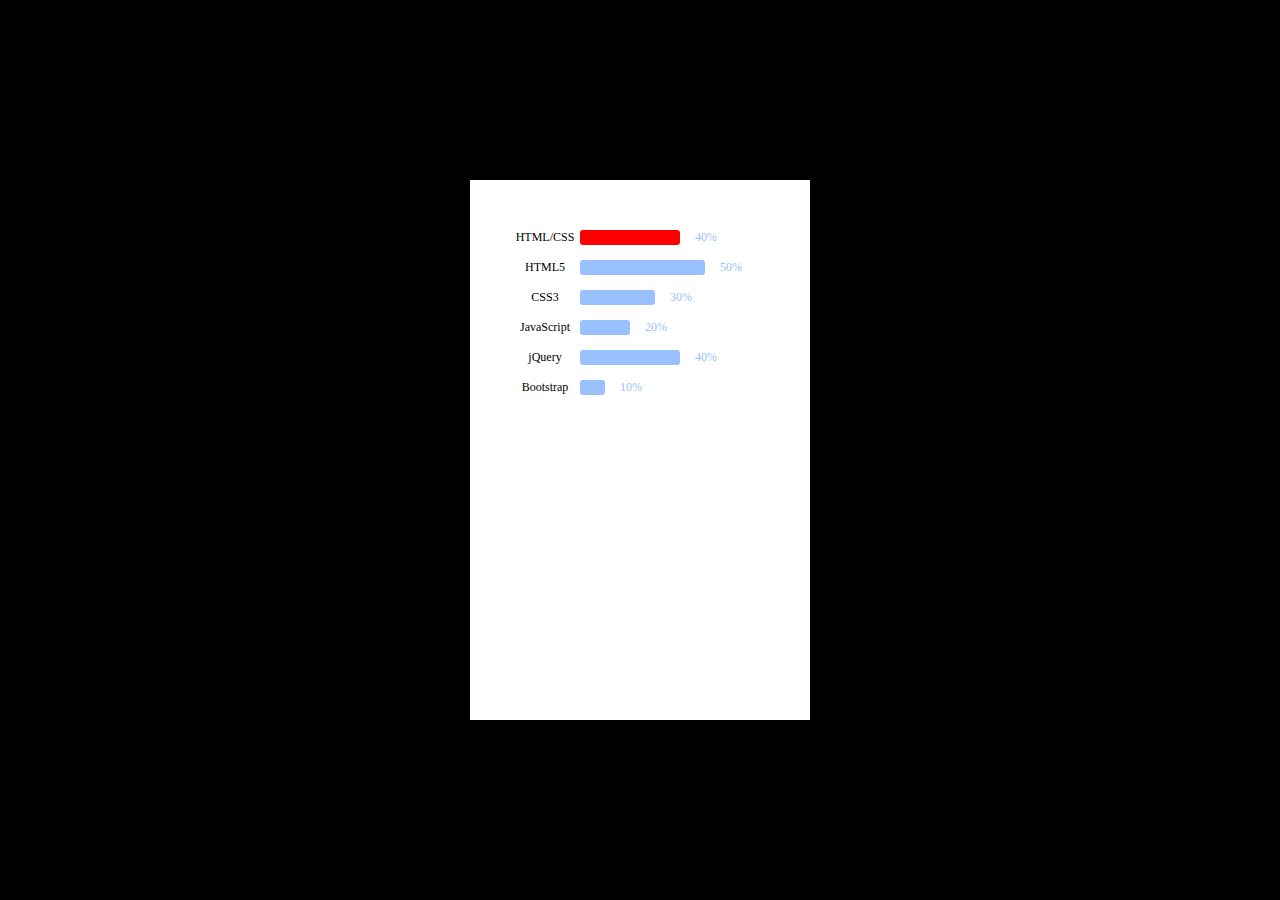
<file: test/test-H5ComponentBar.html>
<!DOCTYPE html>
<html>
<head>
	<meta charset="utf-8">
	<meta name="viewport" content="width=device-width, minimum-scale=1, maximum-scale=1">
	<title>H5主题页面</title>

	<link rel="stylesheet" href="../css/H5ComponentBase.css">
	<script src="../js/lib/jquery-3.1.1.min.js"></script>
	<script src="../js/H5ComponentBase.js"></script>

	<link rel="stylesheet" href="../css/H5ComponentBar.css">
	<script src="../js/H5ComponentBar.js"></script>

	<style type="text/css">
		body {
			margin: 0;
			padding: 0;
			background-color: #000;
			font-size: 12px;
		}
		.iphone {
			position: absolute;
			width: 340px;
			height: 540px;
			background-color: #fff;
			left: 50%;
			top: 50%;
			margin: -270px 0 0 -170px;
		}

	</style>

</head>
<body>	

	<!-- 用于开发测试 H5ComponentPoint对象（散点图组件）-->
	<div class="iphone">
		
	</div>

	<script>
		var config = {
			type: 'bar',
			width: 500,
			height: 600,
			data: [
				['HTML/CSS', .4, 'red'],
				['HTML5', .5],
				['CSS3', .3],
				['JavaScript', .2],
				['jQuery', .4],
				['Bootstrap', .1],
			],
			css: {
				top: 50,
			},
			animateIn: { bottom: '40%', opacity:1},
			animateOut: { bottom: 0, opacity:1},
			center: true,
		}

		var h5 = new H5ComponentBar('componentBar', config);
		$('.iphone').append(h5);

		var leave = true;
		$('body').click(function () {
			leave = !leave;
			$('.h5_component').trigger( leave ? 'onLeave': 'afterLoad' );
		})
	</script>
	
</body>
</html>
</file>
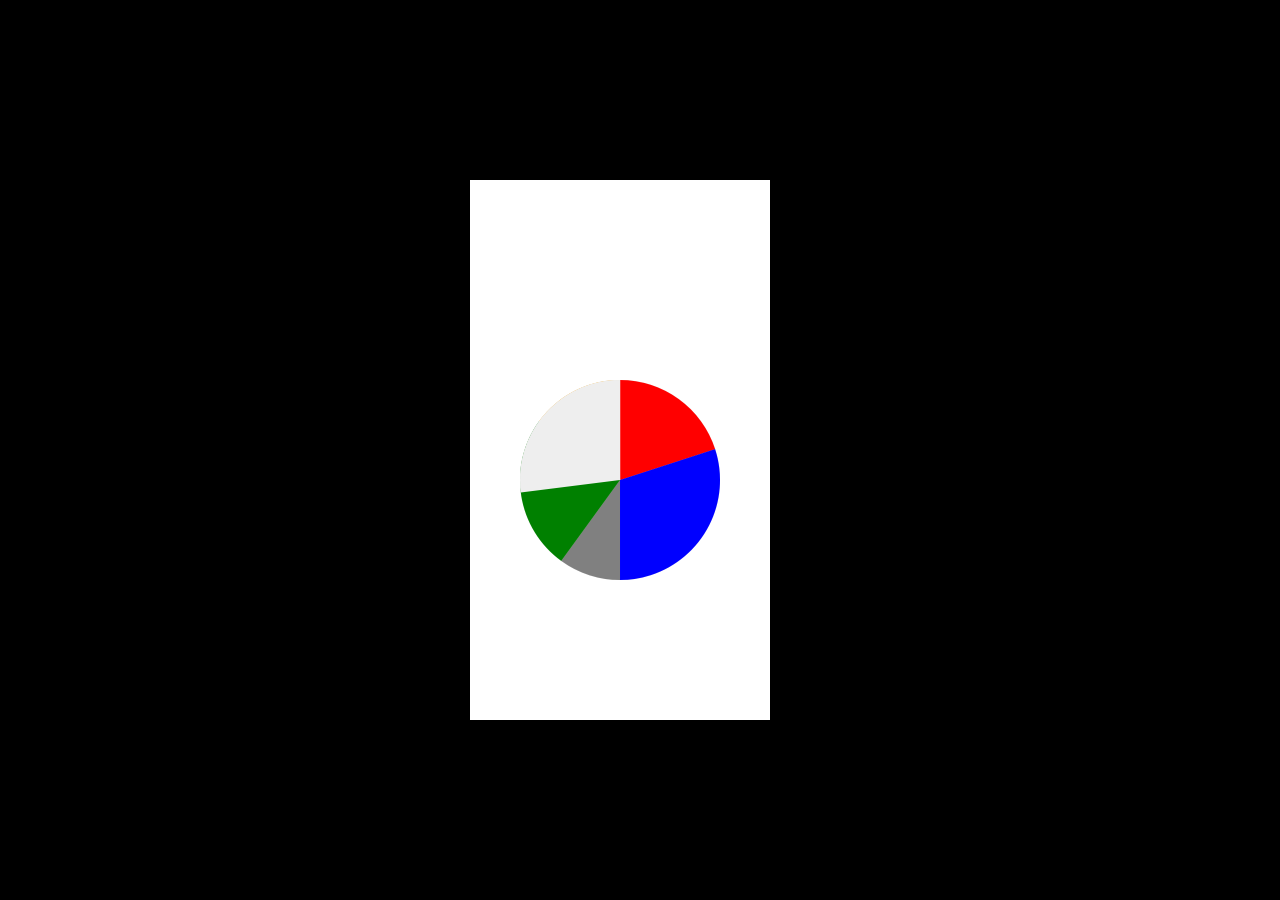
<file: test/test-H5ComponentPie.html>
<!DOCTYPE html>
<html>
<head>
	<meta charset="utf-8">
	<meta name="viewport" content="width=device-width, minimum-scale=1, maximum-scale=1">
	<title>H5主题页面</title>

	<link rel="stylesheet" href="../css/H5ComponentBase.css">
	<script src="../js/lib/jquery-3.1.1.min.js"></script>
	<script src="../js/H5ComponentBase.js"></script>

	<link rel="stylesheet" href="../css/H5ComponentPie.css">
	<script src="../js/H5ComponentPie.js"></script>

	<style type="text/css">
		body {
			margin: 0;
			padding: 0;
			background-color: #000;
			font-size: 12px;
		}
		.iphone {
			position: absolute;
			width: 300px;
			height: 540px;
			background-color: #fff;
			left: 50%;
			top: 50%;
			margin: -270px 0 0 -170px;
		}

	</style>

</head>
<body>	

	<!-- 用于开发测试 h5_component_pie对象（饼图组件）-->
	<div class="iphone">
		
	</div>

	<script>
		var config = {
			type: 'pie',
			width: 400,
			height: 400,
			data: [
				['CSS', .2, 'red'],
				['HTML5', .3],
				['CSS3', .1],
				['JS', .25],
				['jQuery', .15],
			],
			css: {
				top: 100,
				opacity: 1,
			},
			animateIn: {
				opacity:1, 
				top: 200
			},
			animateOut: {
				opacity:0, 
				top:100
			},
			center: true,
		}

		var h5 = new H5ComponentPie('componentPie', config);
		$('.iphone').append(h5);

		var leave = true;
		$('body').click(function () {
			leave = !leave;
			$('.h5_component').trigger( leave ? 'onLeave': 'afterLoad' );
		}).click();
	</script>
	
</body>
</html>
</file>
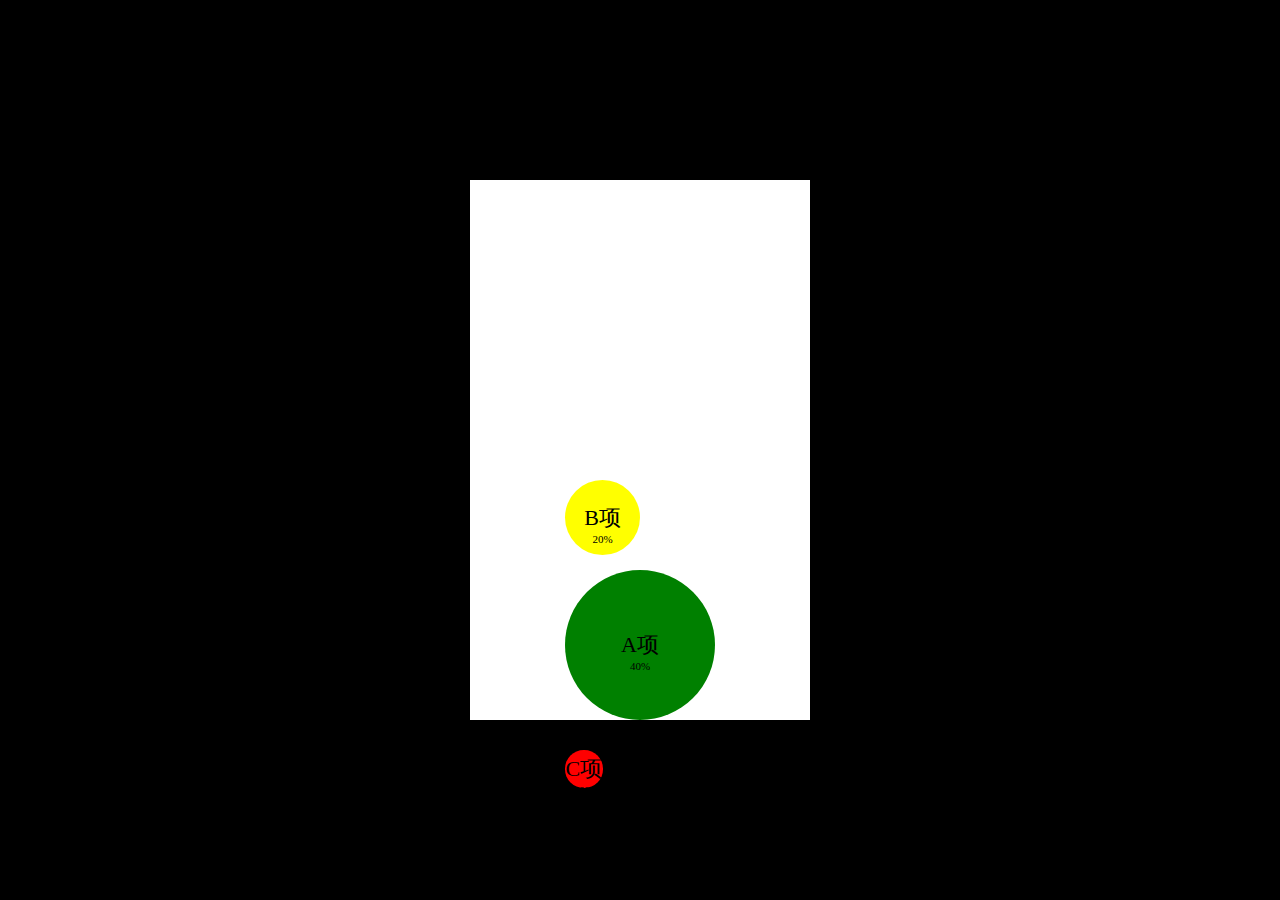
<file: test/test-H5ComponentPoint.html>
<!DOCTYPE html>
<html>
<head>
	<meta charset="utf-8">
	<meta name="viewport" content="width=device-width, minimum-scale=1, maximum-scale=1">
	<title>H5主题页面</title>

	<link rel="stylesheet" href="../css/H5ComponentBase.css">
	<script src="../js/lib/jquery-3.1.1.min.js"></script>
	<script src="../js/H5ComponentBase.js"></script>

	<link rel="stylesheet" href="../css/H5ComponentPoint.css">
	<script src="../js/H5ComponentPoint.js"></script>

	<style type="text/css">
		body {
			margin: 0;
			padding: 0;
			background-color: #000;
			font-size: 12px;
		}
		.iphone {
			position: absolute;
			width: 340px;
			height: 540px;
			background-color: #fff;
			left: 50%;
			top: 50%;
			margin: -270px 0 0 -170px;
		}

	</style>

</head>
<body>	

	<!-- 用于开发测试 H5ComponentPoint对象（散点图组件）-->
	<div class="iphone">
		
	</div>

	<script>
		var config = {
			type: 'point',
			width: 300,
			height: 300,
			data: [
				['A项', .4, 'green'], 
				['B项', .2, 'yellow', 0, '-60%'],
				['C项', .1, 'red', 0, '120%']
			],
			css: {
				bottom: 0,
				opacity: 1,
			},
			animateIn: { bottom: '40%', opacity:1},
			animateOut: { bottom: 0, opacity:0},
			center: true,
		}

		var h5 = new H5ComponentPoint('myName', config);
		$('.iphone').append(h5);

		var leave = true;
		$('body').click(function () {
			leave = !leave;
			$('.h5_component').trigger( leave ? 'onLeave': 'afterLoad' );
		})
	</script>
	
</body>
</html>
</file>
<file: css/H5ComponentBase.css>
/*  H5ComponentBase对象（基本的图文组件对象） */
.h5_component {
	background-size: 100%;
	background-repeat: no-repeat;
	position: absolute;
}
</file>
<file: css/H5ComponentBar.css>
/*  H5ComponentPoint对象（散点图表组件对象） */
.h5_component_bar {
	
}

.h5_component_bar .line {
	height: 15px;
	font-size: 12px;
	line-height: 15px;
	margin-bottom: 15px;
}

.h5_component_bar .name {
	width: 60px;
	float: left;
	color: #000;
	text-align: center;
}

.h5_component_bar .rate {
	height: 15px;
	margin-left: 5px;
	float: left;
	position: relative;
}

.h5_component_bar .rate .bg {
	background-color: #99c0ff;
	width: 100%;
	height: 100%;
	position: absolute;
	left: 0;
	top: 0;
	border-radius: 3px;
}

.h5_component_bar .per {
	width: 20px;
	color: #99c0ff;
	margin-left: 15px;
	float: left;
}

.h5_component_bar_load .rate .bg {
	-webkit-transition: all 1s;
	width: 100%;
}

.h5_component_bar_leave .rate .bg {
	width: 0;
}

.h5_component_bar_load .per {
	-webkit-transition: all 1s 1s;
	-webkit-opacity: 1;
}

.h5_component_bar_leave .per {
	-webkit-opacity: 0;
}
</file>
<file: css/H5ComponentPie.css>
/*H5ComponentPie对象(饼图组件)*/
.h5_component_pie{

}
.h5_component_pie canvas {
	position: absolute;
	top: 0;
	left: 0;
	width: 100%;
	height: 100%;
}
.h5_component_pie .text {
	position: absolute;
	z-index: 99;
	text-align: center;
	font-size: 18px;
	transition: all 1s;
}
</file>
<file: css/H5ComponentPoint.css>
/*  H5ComponentPoint对象（散点图表组件对象） */
.h5_component_point {
	
}
.h5_component_point .point {
	display: block;
	position: absolute;
	border-radius: 50%;
}
.h5_component_point .point .name {
	position: absolute;
	font-size: 22px;
	height: 30px;
	width: 100%;
	text-align: center;
	top: 50%;
	margin-top: -15px;
}
.h5_component_point .point .name .per {
	font-size: .5em;
}
</file>
